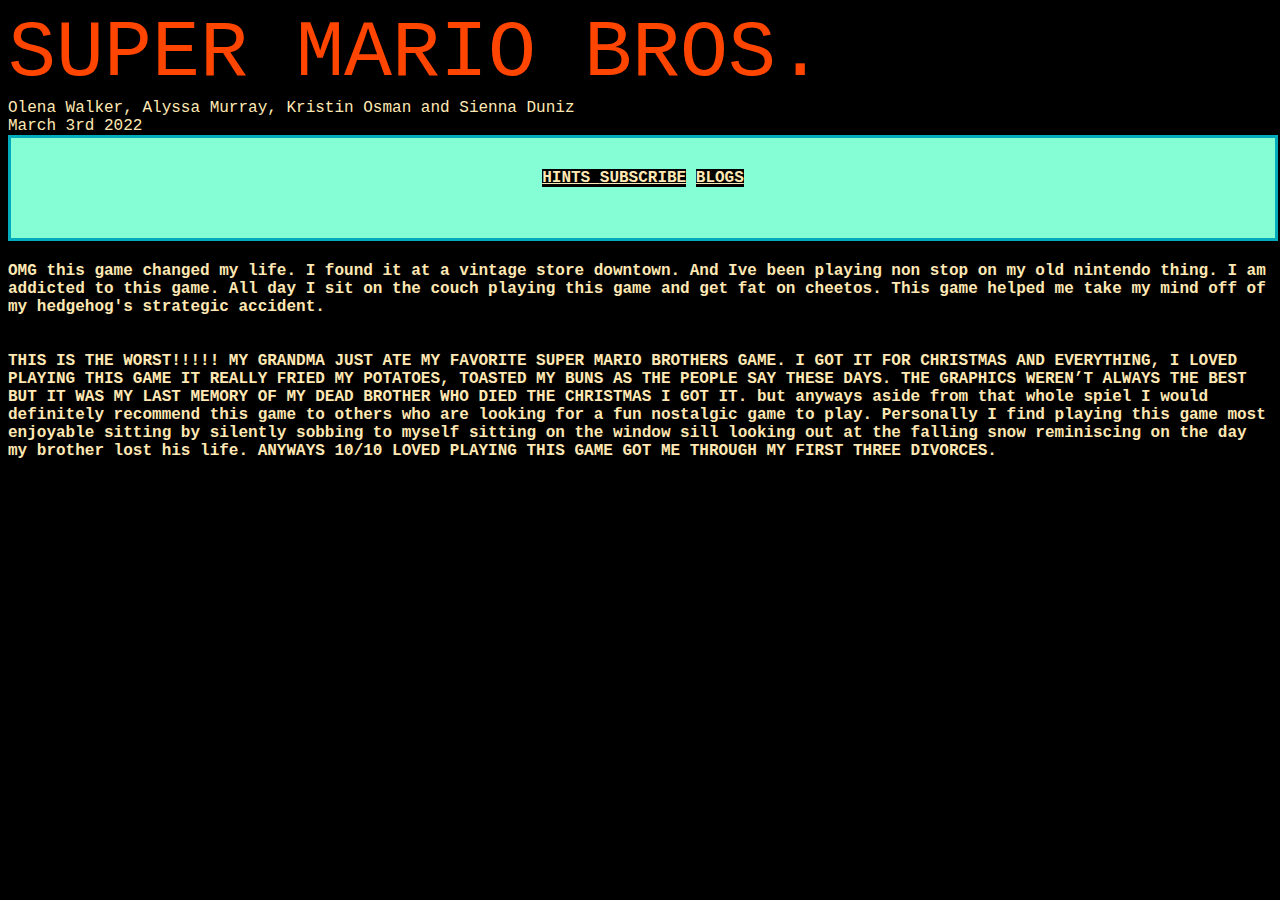
<file: Blogs.html>
<!DOCTYPE html>
<html lang="en">
    <head>
        
        <header>SUPER MARIO BROS.</header>
      <subheading>Olena Walker, Alyssa Murray, Kristin Osman and Sienna Duniz<br>
    March 3rd 2022</subheading>

        <link rel="stylesheet" href="styles.css">
    </head>

    <body>
        <nav>
            <a href="Hints.html" class="hints">HINTS </a>
            <a href="Subscribe.html"class="subscribe"> SUBSCRIBE</a>
            <a href="Blogs.html"class="blogs"> BLOGS</a>
        </nav>
        <h4>
            OMG this game changed my life. I found it at a vintage store downtown. And Ive been playing non stop on my old nintendo thing. I am addicted to this game. All day I sit on the couch playing this game and get fat on cheetos. This game helped me take my mind off of my hedgehog's strategic accident. 
<br>
<br>
<br>
THIS IS THE WORST!!!!! MY GRANDMA JUST ATE MY FAVORITE SUPER MARIO BROTHERS GAME. I GOT IT FOR CHRISTMAS AND EVERYTHING, I LOVED PLAYING THIS GAME IT REALLY FRIED MY POTATOES, TOASTED MY BUNS AS THE PEOPLE SAY THESE DAYS. THE GRAPHICS WEREN’T ALWAYS THE BEST BUT IT WAS MY LAST MEMORY OF MY DEAD BROTHER WHO DIED THE CHRISTMAS I  GOT IT. but anyways aside from that whole spiel I would definitely recommend this game to others who are looking for a fun nostalgic game to play. Personally I find playing this game most enjoyable sitting by silently sobbing to myself sitting on the window sill looking out at the falling snow reminiscing on the day my brother lost his life. ANYWAYS 10/10 LOVED PLAYING THIS GAME GOT ME THROUGH MY FIRST THREE DIVORCES.

        </h4>
     
        </body>
</file>
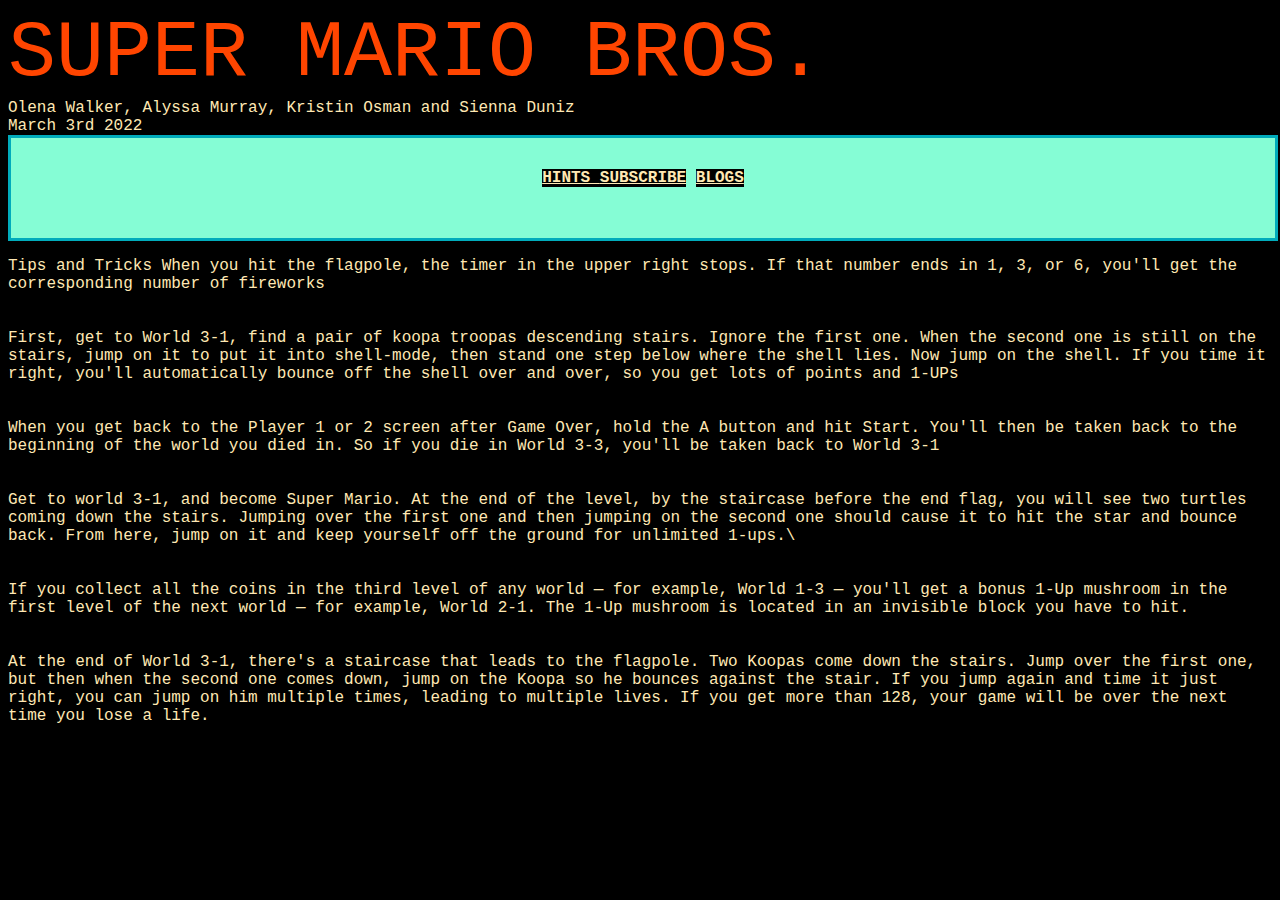
<file: Hints.html>
<!DOCTYPE html>
<html lang="en">
    <head>
    
        <header>SUPER MARIO BROS.</header>
      <subheading>Olena Walker, Alyssa Murray, Kristin Osman and Sienna Duniz<br>
    March 3rd 2022</subheading>

        <link rel="stylesheet" href="styles.css">
    </head>

    <body>
        <nav>
            <a href="Hints.html" class="hints">HINTS </a>
            <a href="Subscribe.html"class="subscribe"> SUBSCRIBE</a>
            <a href="Blogs.html"class="blogs"> BLOGS</a>
        </nav>
        <p>
            

Tips and Tricks


When you hit the flagpole, the timer in the upper right stops. If that number ends in 1, 3, or 6, you'll get the corresponding number of fireworks
<br>
<br>
<br>
First, get to World 3-1, find a pair of koopa troopas descending stairs. Ignore the first one. When the second one is still on the stairs, jump on it to put it into shell-mode, then stand one step below where the shell lies. Now jump on the shell. If you time it right, you'll automatically bounce off the shell over and over, so you get lots of points and 1-UPs
<br>
<br>
<br>
When you get back to the Player 1 or 2 screen after Game Over, hold the A button and hit Start. You'll then be taken back to the beginning of the world you died in. So if you die in World 3-3, you'll be taken back to World 3-1
<br>
<br>
<br>
Get to world 3-1, and become Super Mario. At the end of the level, by the staircase before the end flag, you will see two turtles coming down the stairs. Jumping over the first one and then jumping on the second one should cause it to hit the star and bounce back. From here, jump on it and keep yourself off the ground for unlimited 1-ups.\
<br>
<br>
<br>
If you collect all the coins in the third level of any world — for example, World 1-3 — you'll get a bonus 1-Up mushroom in the first level of the next world — for example, World 2-1. The 1-Up mushroom is located in an invisible block you have to hit.
<br>
<br>
<br>
At the end of World 3-1, there's a staircase that leads to the flagpole. Two Koopas come down the stairs. Jump over the first one, but then when the second one comes down, jump on the Koopa so he bounces against the stair. If you jump again and time it just right, you can jump on him multiple times, leading to multiple lives. If you get more than 128, your game will be over the next time you lose a life. 

        </p>
        </body>
</file>
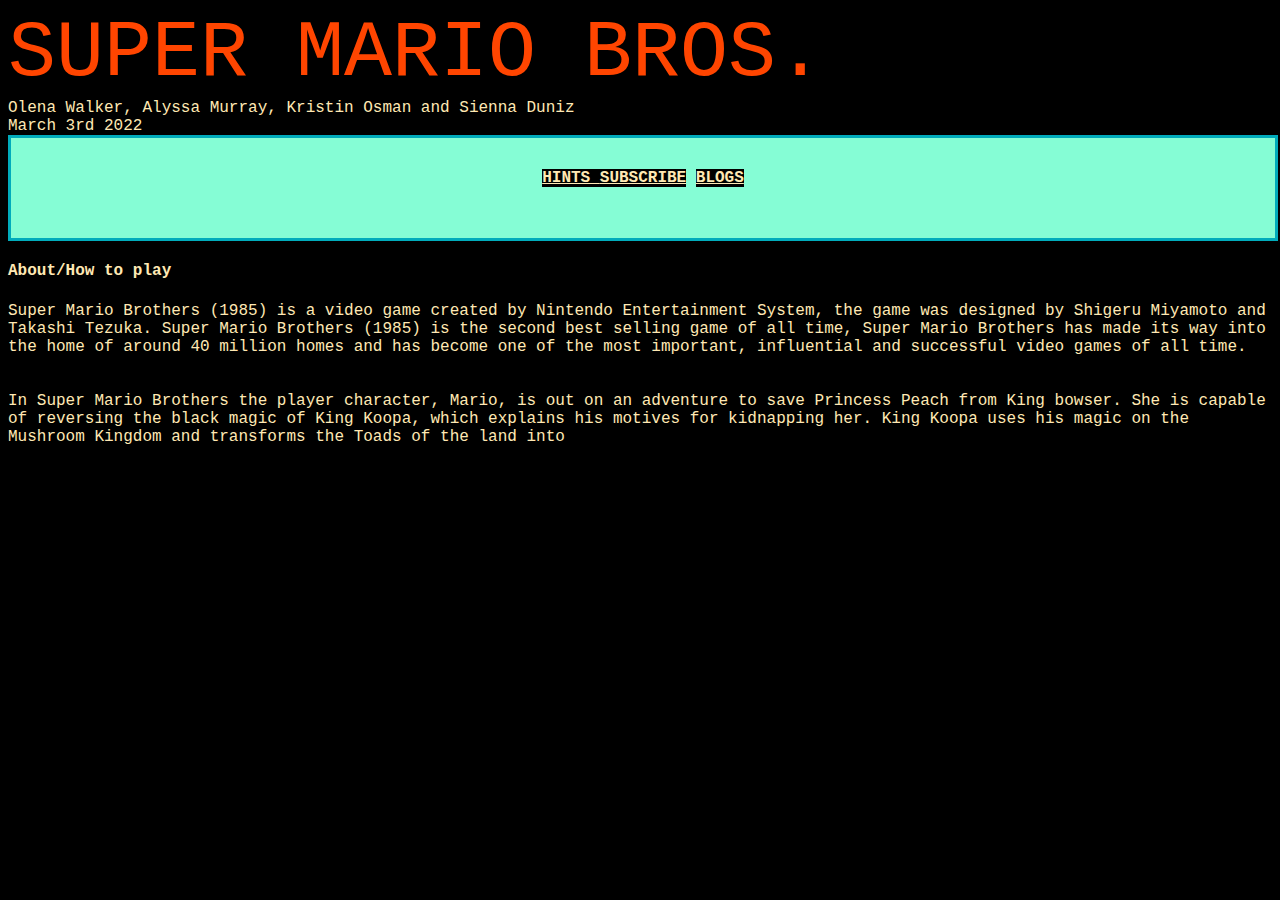
<file: Instructions.html>
<!DOCTYPE html>
<html lang="en">
    <head>
        
        <header>SUPER MARIO BROS.</header>
      <subheading>Olena Walker, Alyssa Murray, Kristin Osman and Sienna Duniz<br>
    March 3rd 2022</subheading>

        <link rel="stylesheet" href="styles.css">
    </head>

    <body>
        <nav>
            <a href="Hints.html" class="hints">HINTS </a>
            <a href="Subscribe.html"class="subscribe"> SUBSCRIBE</a>
            <a href="Blogs.html"class="blogs"> BLOGS</a>
        </nav>
<h4>
    About/How to play
</h4>
<p>

Super Mario Brothers (1985) is a video game created by Nintendo Entertainment System, the game was designed by  Shigeru Miyamoto and Takashi Tezuka. Super Mario Brothers (1985) is the second best selling game of all time, Super Mario Brothers has made its way into the home of around 40 million homes and has become one of the most important, influential and successful video games of all time. 
<br>
<br>
<br>
In Super Mario Brothers the player character, Mario, is out on an adventure to save Princess Peach from King bowser. She is capable of reversing the black magic of King Koopa, which explains his motives for kidnapping her. King Koopa uses his magic on the Mushroom Kingdom and transforms the Toads of the land into 
</p>
</file>
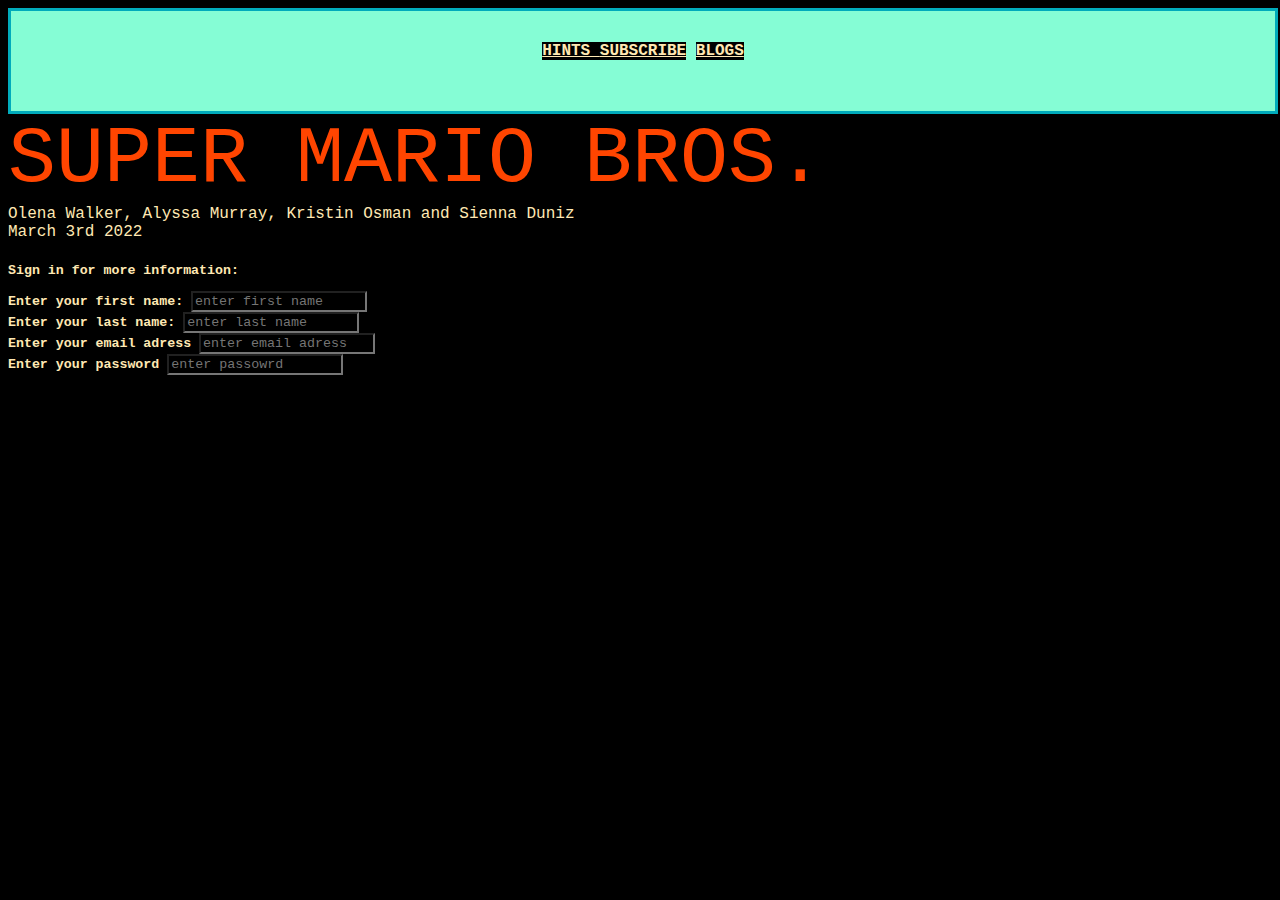
<file: Subscribe.html>
<!DOCTYPE html>
<html lang="en">
    <head>
        <title> SUPER MARIO BROS.</title>
        <nav>
            <a href="Hints.html" class="hints">HINTS </a>
            <a href="Subscribe.html"class="subscribe"> SUBSCRIBE</a>
            <a href="Blogs.html"class="blogs"> BLOGS</a>
        </nav>
        <header>SUPER MARIO BROS.</header>
      <subheading>Olena Walker, Alyssa Murray, Kristin Osman and Sienna Duniz<br>
    March 3rd 2022</subheading>

        <link rel="stylesheet" href="styles.css">
    </head>

    <body>
     
        <h5>
            <p> Sign in for more information:</p>
            <form>
<label for="fname"> Enter your first name:</label>
<input type="text" name="fname" id="fname"placeholder="enter first name" required>
<br> 
<label for="lname"> Enter your last name: </label>
<Input type="text" name="lname" id="lname"placeholder="enter last name" required>
<br>
<label for="email"> Enter your email adress</label>
<input type="email" name="email" id= "email"placeholder="enter email adress" required>
<br> 
<label for="Password"> Enter your password</Label>
<input for="password" name="password" id="password" placeholder="enter passowrd">
<br>
</h5>
</form>
        </body>
</file>
<file: styles.css>
* {
    background-color: #000000;
    color:rgb(255, 232, 179);
    font-family: 'Courier New', Courier, monospace;
}
nav {
    background-color: rgb(133, 253, 213);
    color:rgb(2, 133, 145);
    font-weight: bold;
    font: size 12px;
    border: solid 3px rgb(1, 171, 187);
    text-align: center;
    line-height: 5;
    height: 100px;
        width: 100%;
    position: relative;
z-index:1;}

header { color: orangered;
font-size:80px;
}
</file>
